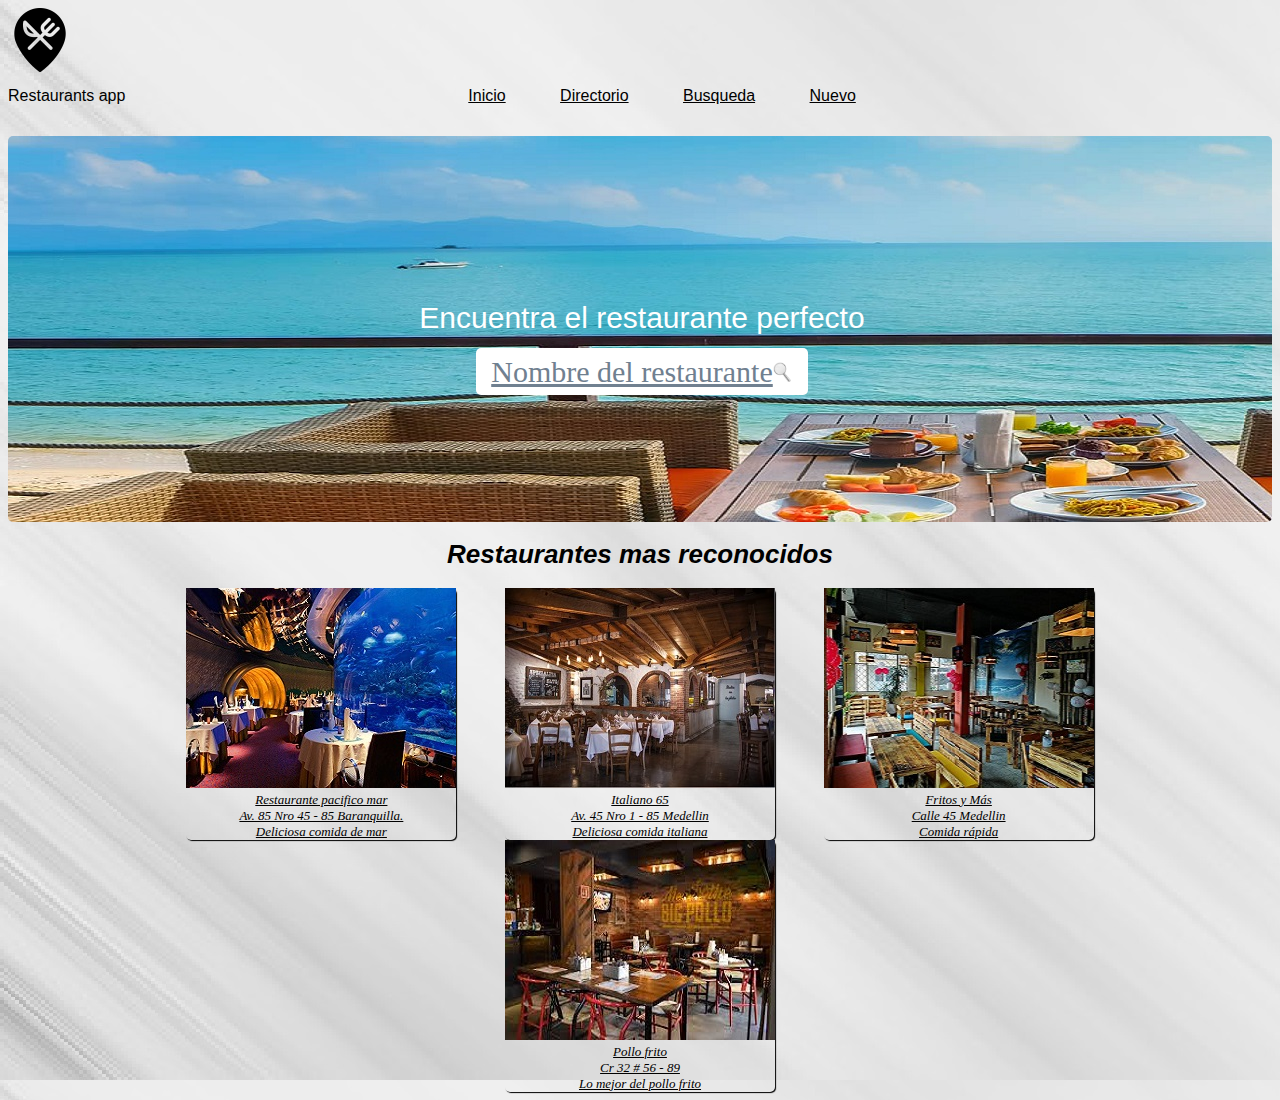
<file: Index.html>
<!DOCTYPE html>
<html lang="es">
<head>
    <meta charset="UTF-8">
    <meta http-equiv="X-UA-Compatible" content="IE=edge">
    <meta name="viewport" content="width=device-width, initial-scale=1.0">
    <link rel="stylesheet" href="CSS/Estilo_Index.css">
    <link rel="shortcut icon" href="Images/Shortcut_Icon.png">
    <title>Restaurants</title>

</head>

<!--Encabezado y Menu-->

<body>
    <div id="main_wrapper">
        <header>
            <div id="main_title">
                <img src="Images/Shortcut_Icon.png" width="64" height="64" alt="Logo Restaurants" id="Logo">
                <h1>Restaurants app</h1>
            </div>
            <nav id="menu"> 
                <ul>
                    
                    <li><a href="#">Inicio</a></li>
                    <li><a href="">Directorio</a></li>
                    <li><a href="../Dinamicas/Pages/Buscador.html">Busqueda</a></li>
                    <li><a href="../Dinamicas/Pages/Nuevo.html">Nuevo</a></li>
                </ul>
            </nav>
        </header>
        <div id= "banner_Image">
            <div id="banner_description">
                Encuentra el restaurante perfecto
                <div><a href="../Dinamicas/Pages/Buscador.html" class="button">Nombre del restaurante<img src="Images/Lupa.png" width="20" height="20"/></a></div>   
            </div>
        </div>

        <div id="Encabezado">
            <h1>Restaurantes mas reconocidos</h1>

<!--Cont-->

<section>
           
<div id="TodosRest">
        </div>
        <div id="restaurante1">
           <a href=""><img src="Images/Restaurant1.jpg" alt="Foto pacifico mar">
            <div>Restaurante pacifico mar</div>
            <div>
                Av. 85 Nro 45 - 85 Baranquilla. 
            </div>
            <div>
                Deliciosa comida de mar
            </div>
        </a>
        </div>

        <div id="restaurante2">
            <a href=""><img src="Images/Restaurant2.jpg" alt="foto Italiano 65">
            <div>Italiano 65</div>
            <div>
                Av. 45 Nro 1 - 85 Medellin
            </div>
            <div>
                Deliciosa comida italiana
            </div>
            </a>
        </div>

        <div id="restaurante3">
            <a href=""><img src="Images/Restaurante3.jpg" alt="foto fritos y Más">
            <div>Fritos y Más</div>
            <div>
                Calle 45 Medellin
            </div>
            <div>
                Comida rápida
            </div>
            </a>
        </div>

        <div id="restaurante4">
            <a href=""><img src="Images/Restaurante4.jpg" alt="foto restaurante pollo frito">
            <div>Pollo frito</div>
            <div>
                Cr 32 # 56 - 89
            </div>
            <div>
                Lo mejor del pollo frito
            </div>
            </a>
        </div>
    </div>   
        
</section>

    </div>

    




    
</body>
</html>
</file>
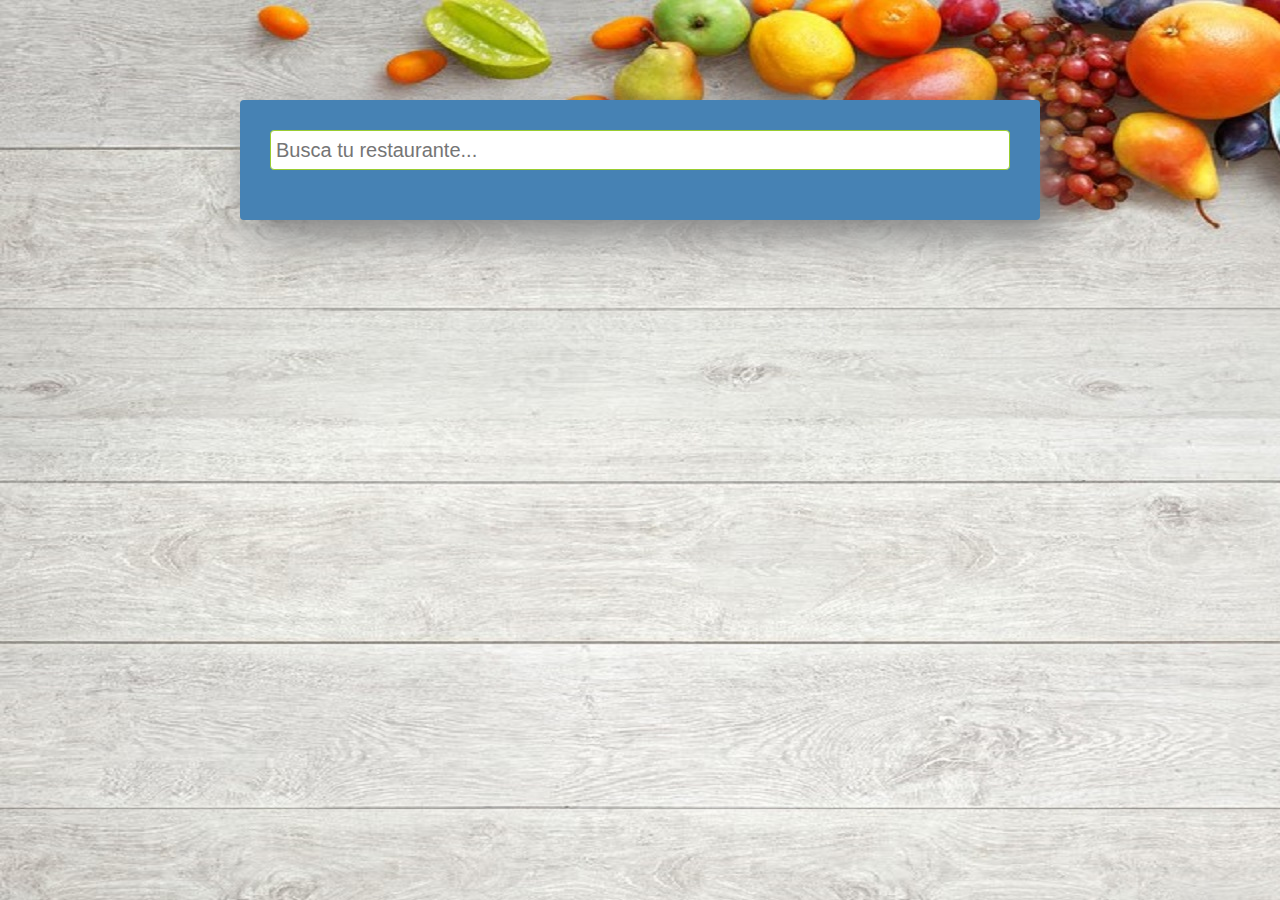
<file: Pages/Buscador.html>
<!DOCTYPE html>
<html lang="en">
<head>
    <meta charset="UTF-8">
    <title>Buscador</title>
    <link rel="stylesheet" href="../CSS/Estilo_Busqueda.css">
    <link rel="shortcut icon" href="../Images/Lupa_Busqueda.png">
    <script src="../JS/jquery.js"></script>
    <script src="../JS/jquery.dataTables.min.js"></script>
    
</head>
<body>
    <section id="buscador">
    <input type="search" id="input-search" placeholder="Busca tu restaurante...">
    
    <div class="content-search">
        <div class="content-table">
            <table id="table">
                <thead>
                    <tr>
                        <td></td>
                    </tr>
                </thead>
                
                <tbody>
                    <tr>
                        <td><a href="../Pages/Pacifico_Mar.html">Restaurante pacifico mar</a></td>
                    </tr>
                    
                    <tr>
                        <td><a href="../Pages/Italiano65.html">Italiano 65</a></td>
                    </tr>
                    
                    <tr>
                        <td><a href="../Pages/Fritos.html">Fritos y Más</a></td>
                    </tr>
                    
                    <tr>
                        <td><a href="../Pages/Pollo_Frito.html">Pollo Frito</a></td>
                    </tr>
                   
                </tbody>
            </table>
        </div>
    </div>

</section>
<script src="../JS/search.js"></script>
</body>
</html>
</file>
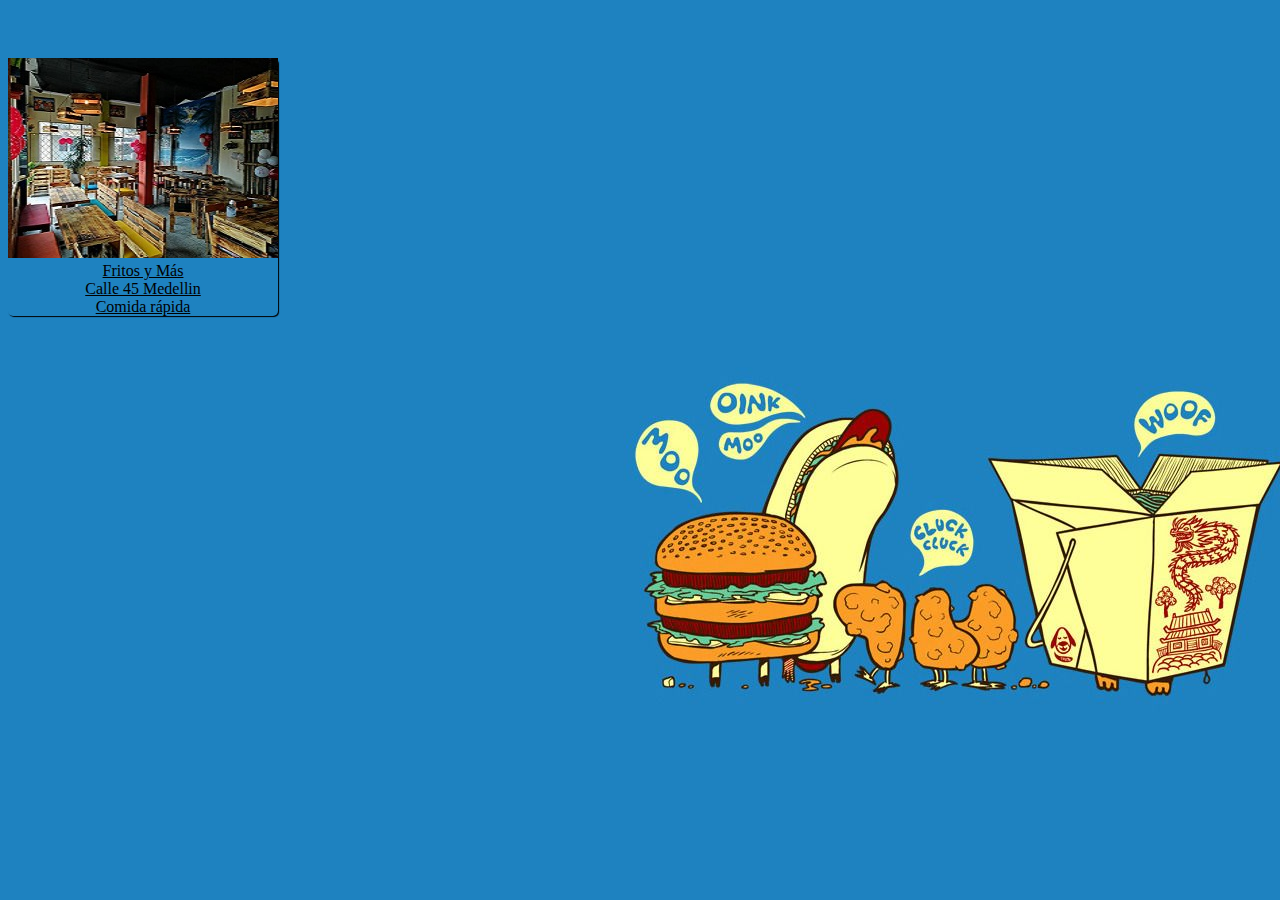
<file: Pages/Fritos.html>
<!DOCTYPE html>
<html lang="en">
<head>
    <meta charset="UTF-8">
    <meta http-equiv="X-UA-Compatible" content="IE=edge">
    <meta name="viewport" content="width=device-width, initial-scale=1.0">
    <link rel="stylesheet" href="../CSS/Fritos.css">
    <link rel="shortcut icon" href="..//Images/Shortcut_Fritos.png">
    <title>Fritos y Más</title>
</head>
<body>
    <div id="restaurante3">
        <a href=""><img src="../Images/Restaurante3.jpg" alt="foto fritos y Más">
        <div>Fritos y Más</div>
        <div>
            Calle 45 Medellin
        </div>
        <div>
            Comida rápida
        </div>
        </a>
    </div>
</body>
</html>
</file>
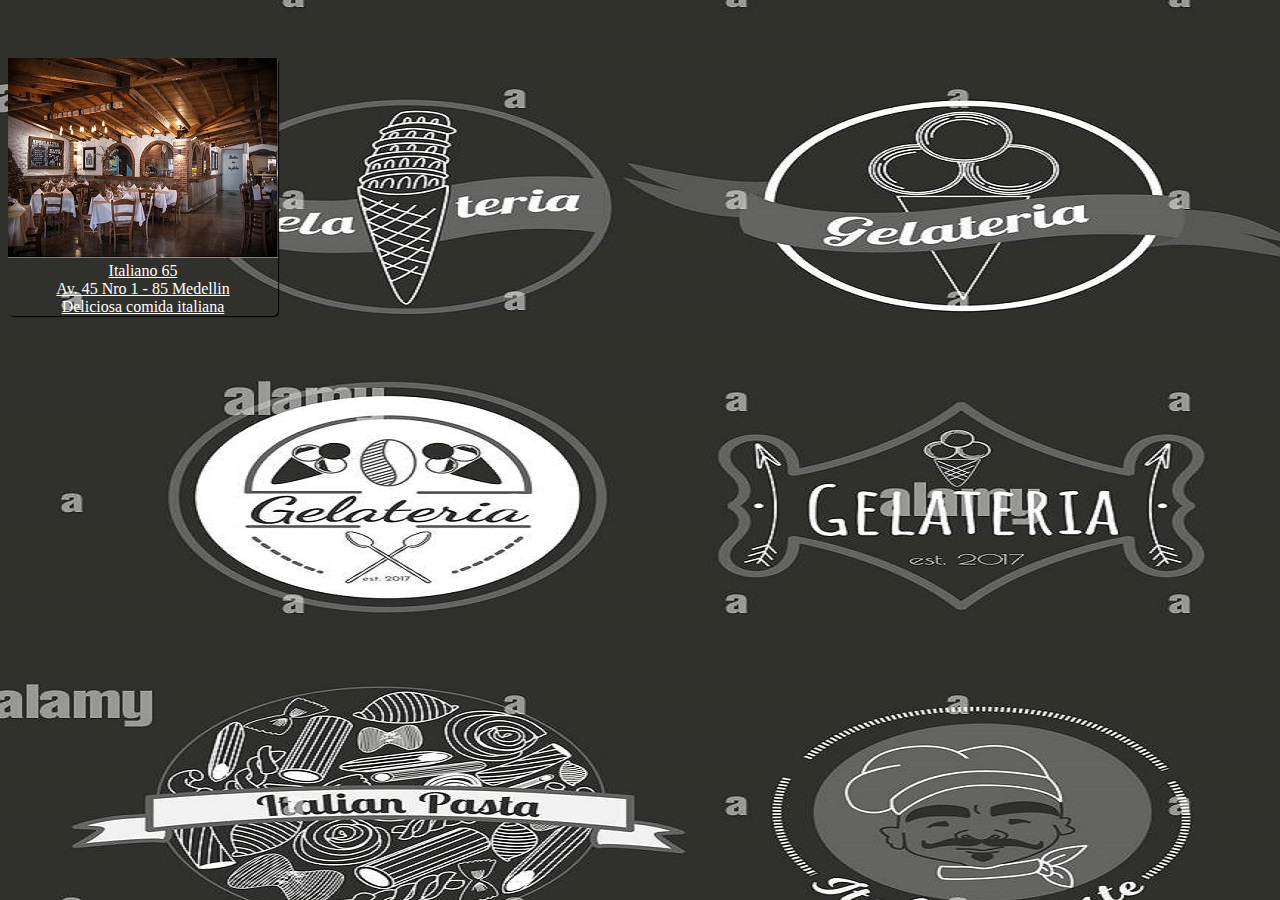
<file: Pages/Italiano65.html>
<!DOCTYPE html>
<html lang="en">
<head>
    <meta charset="UTF-8">
    <meta http-equiv="X-UA-Compatible" content="IE=edge">
    <meta name="viewport" content="width=device-width, initial-scale=1.0">
    <link rel="stylesheet" href="../CSS/Italiano65.css">
    <link rel="shortcut icon" href="../Images/Shortcut_Italiano65.png">
    <title>ITaliano 65</title>
</head>
<body>
    <div id="restaurante2">
        <a href=""><img src="../Images/Restaurant2.jpg" alt="foto Italiano 65">
        <div>Italiano 65</div>
        <div>
            Av. 45 Nro 1 - 85 Medellin
        </div>
        <div>
            Deliciosa comida italiana
        </div>
        </a>
    </div>
</body>
</html>
</file>
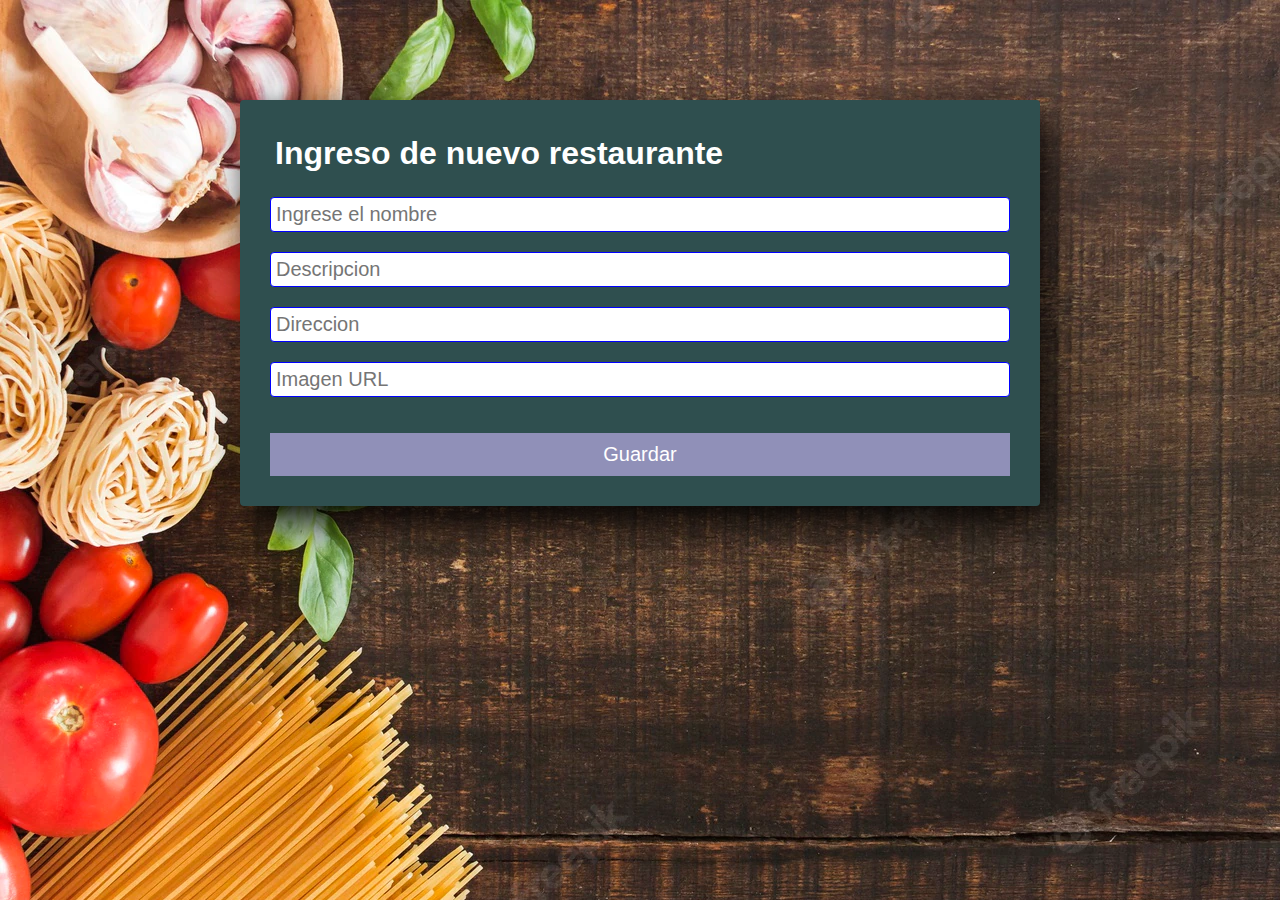
<file: Pages/Nuevo.html>
<!DOCTYPE html>
<html lang="en">
<head>
    <meta charset="UTF-8">
    <meta http-equiv="X-UA-Compatible" content="IE=edge">
    <meta name="viewport" content="width=device-width, initial-scale=1.0">
    <link rel="stylesheet" href="../CSS/Estilo_Nuevo.css">
    <link rel="shortcut icon" href="../Images/Nuevo_Shortcut.png">
    <title>Nuevo restaurante</title>
</head>
<body>
    <section id="Ingreso">
        <h1>Ingreso de nuevo restaurante</h1>
        <div>
            <input class="controls" type="text" name="nombres" id="nombres" placeholder="Ingrese el nombre">
        </div>
        
        <div>
            <input class="controls" type="text" name="Descripcion" id="Descripcion" placeholder="Descripcion">
        </div>
        
        <div>
            <input class="controls" type="text" name="Direccion" id="Direccion" placeholder="Direccion">
        </div>
        
        <div>
            <input class="controls" type="text" name="Imagen_URL" id="Imagen_URL" placeholder="Imagen URL">
        </div>

        <div>
            <input class="bottom" type="submit" value="Guardar">
        </div>
        


    </section>
    
</body>
</html>
</file>
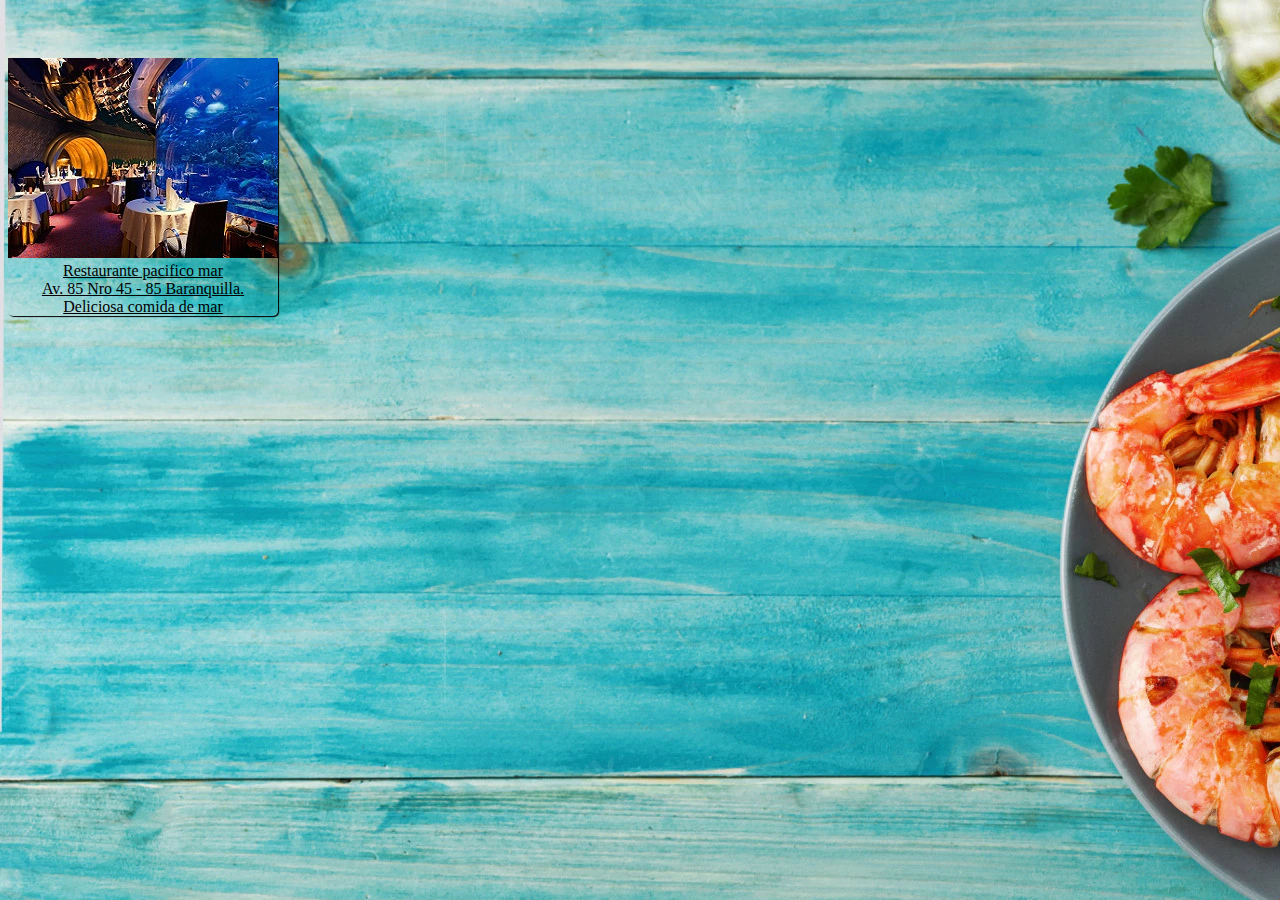
<file: Pages/Pacifico_Mar.html>
<!DOCTYPE html>
<html lang="en">
<head>
    <meta charset="UTF-8">
    <meta http-equiv="X-UA-Compatible" content="IE=edge">
    <meta name="viewport" content="width=device-width, initial-scale=1.0">
    <link rel="stylesheet" href="../CSS/Pacifico_Mar.css">
    <link rel="shortcut icon" href="../Images/Shortcut_PacificoMar.png">
    <title>Restaurante pacifico mar</title>
</head>
<body>
    <div id="restaurante1">
        <a href=""><img src="../Images/Restaurant1.jpg" alt="Foto pacifico mar">
         <div>Restaurante pacifico mar</div>
         <div>
             Av. 85 Nro 45 - 85 Baranquilla. 
         </div>
         <div>
             Deliciosa comida de mar
         </div>
     </a>
     </div>
</body>
</html>
</file>
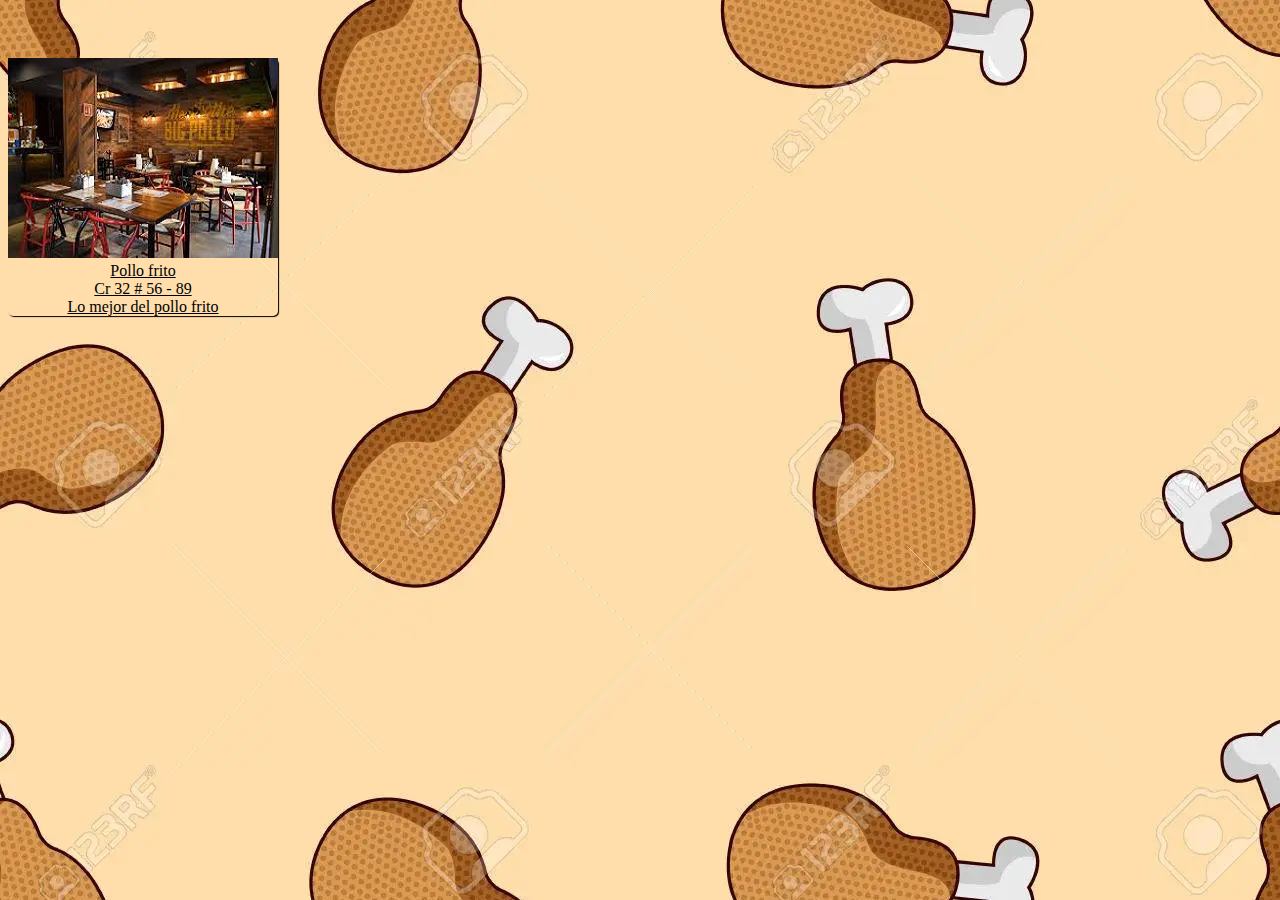
<file: Pages/Pollo_Frito.html>
<!DOCTYPE html>
<html lang="en">
<head>
    <meta charset="UTF-8">
    <meta http-equiv="X-UA-Compatible" content="IE=edge">
    <meta name="viewport" content="width=device-width, initial-scale=1.0">
    <link rel="stylesheet" href="../CSS/Pollo_Frito.css">
    <link rel="shortcut icon" href="../Images/Shortcut_PolloFrito.png">
    <title>Pollo Frito</title>
</head>
<body>
    <div id="restaurante4">
        <a href=""><img src="../Images/Restaurante4.jpg" alt="foto restaurante pollo frito">
        <div>Pollo frito</div>
        <div>
            Cr 32 # 56 - 89
        </div>
        <div>
            Lo mejor del pollo frito
        </div>
        </a>
    </div>
</div>   
</body>
</html>
</file>
<file: CSS/Estilo_Index.css>
body
{
    background-image: url(../Images/Fondo_Index.jpg);
    font-family:'Segoe UI', Tahoma, Geneva, Verdana, sans-serif;
    color: black;
}

#main_wrapper
{
    margin: auto;
   
}

/*Encabezado*/


header h1
{
    font-family:'Franklin Gothic Medium', 'Arial Narrow', Arial, sans-serif;
    font-size: 16px;
    font-weight: normal;
    

}

#logo header h1
{
    display: inline-block;
    margin-bottom: 0px;
}

#main_title
{
    display: inline-block;
}

/*Menu de navegacion*/

#menu
{
    display: inline-block;
    width: 85%;
    text-align: center;
}

nav
{
    
    
    text-align:left
}

nav li
{
    margin-right: 50px;
    display: inline-block;
    margin-right: px;
    font-family: 'Franklin Gothic Medium', 'Arial Narrow', Arial, sans-serif;
}

nav ul
{
    list-style-type: none;
}

nav a:hover
{
    color:cornflowerblue;
    border-bottom: 3px solid cornflowerblue;

}

nav a
{
    color: black;
}

/*Banner*/

#banner_Image
{
    margin-top: 15px;
    background: url(../Images/Banner_Images.png)no-repeat;
    height: 386px;
    border-radius: 5px;
}

#banner_description
{
    font-family:'Franklin Gothic Medium', 'Arial Narrow', Arial, sans-serif;
    font-size: 30px;
    text-align: center;
    position: relative;
    top: 150px;
    bottom: 0;
    border-radius: 0px 0px 5px 5px;
    height: 35px;
    padding-top: 15px;
    padding-left: 4px;
    color:white;
}

#banner_description a
{
    font-family:'Times New Roman', Times, serif;
    color:slategrey;
    background-color: white;
    position:relative;
    padding-top: 7px;
    padding-bottom: 7px;
    top: 20px;
    padding-left: 15px;
    padding-right: 15px;
    border-radius: 5px;
}

#banner_description a:hover
{
    color: blue;
}

#Encabezado
{
    
    text-align: center;
    font-style: italic;
    font-size: small;
    font-family:'Gill Sans', 'Gill Sans MT', Calibri, 'Trebuchet MS', sans-serif ;
}

/*Restaurantes*/

#todosrest
{
    
    align-content: center;
}

#restaurante1
{
    display: inline-block;
    width: 315px;
    
}

#restaurante1 a
{
   
    display:inline-block;
    text-align: center;
    font-family: 'Times New Roman', Times, serif;
    color: black;
    box-shadow: 1px 1px 1px black;
    border-radius: 5px;
    
    
}   

#restaurante2
{
    display: inline-block;
    width: 315px;
}

#restaurante2 a
{
    display: inline-block;
    text-align: center;
    font-family:'Times New Roman', Times, serif;
    color: black;
    box-shadow: 1px 1px 1px black;
    border-radius: 5px;
}

#restaurante3
{
    display: inline-block;
    width: 315px;
    
}

#restaurante3 a
{
    display: inline-block;
    text-align: center;
    font-family: 'Times New Roman', Times, serif;
    color: black;
    box-shadow: 1px 1px 1px black;
    border-radius: 5px;
}

#restaurante4
{
    display: inline-block;
    width: 315px;
}

#restaurante4 a
{
    display: inline-block;
    text-align: center;
    font-family:'Times New Roman', Times, serif;
    color: black;box-shadow: 1px 1px 1px black;
    border-radius: 5px;
}
</file>
<file: CSS/Estilo_Busqueda.css>
body{
    background-image: url(../Images/Fondo_Busqueda.jpg);
}


*{
    padding: 0;
    margin: 0;
    box-sizing: border-box;
    font-family: arial;
}

#input-search{
    
    width: 100%;
    height: 40px;
    font-family: 'Gill Sans', 'Gill Sans MT', Calibri, 'Trebuchet MS', sans-serif;
    font-size: 20px;
    border-radius: 4px;
    margin-bottom: 20px;
    border: 1px solid yellowgreen;
    padding: 5px;
  
  }

  #buscador
{
  width: 800px;
  padding: 30px;
  margin: auto;
  margin-top: 100px;
  background-color:steelblue;
  border-radius: 4px;
  font-family: 'Gill Sans', 'Gill Sans MT', Calibri, 'Trebuchet MS', sans-serif;
  color: aliceblue;
  box-shadow: 10px 15px 40px gray;

}
  

.content-search{
    width: 100%;
    height: 100vh;
    position: fixed;
    top: 60px;
    left: 0;
    background: rgba(0,0,0,0.3);
    display: none;
}

.content-table{
    width: 80%;
    max-height: 200px;
    height: auto;
    background: rgba(0,0,0,0.3);
    margin-left: 10px;
    overflow-y: visible;
    overflow-x: hidden;
}

.content-table table{
    width: 100%;
}

tbody tr td a{
    display: block;
    padding: 10px;
    color: white;
    text-decoration: none;
}

tbody tr td a:hover{
    background: rgba(0,0,0,0.3);
}

#table_length, #table_filter, #table_info, #table_paginate{
    display: none;
}
</file>
<file: CSS/Fritos.css>
body{
    background-image: url(../Images/Fondo_Fritos.jpeg);
    align-content: center;
}



#restaurante3
{
    display: inline-block;
    width: 100%;   
    padding-top: 50px;
}

#restaurante3 a
{
    display: inline-block;
    text-align: center;
    font-family: 'Times New Roman', Times, serif;
    color: black;
    box-shadow: 1px 1px 1px black;
    border-radius: 5px;
}
</file>
<file: CSS/Italiano65.css>
body{
    background-image: url(../Images/Fondo_Italiano65.jpg);
}


#restaurante2
{
    display: inline-block;
    width: 315px;
    padding-top: 50px;
}

#restaurante2 a
{
    display: inline-block;
    text-align: center;
    font-family:'Times New Roman', Times, serif;
    color: white;
    box-shadow: 1px 1px 1px black;
    border-radius: 5px;
}
</file>
<file: CSS/Estilo_Nuevo.css>
*{
    margin: 0;
    padding: 0;
    box-sizing: border-box;
}

body{
    background-image: url(../Images/Fondo_Nuevo.jpg);
}

#Ingreso
{
    width: 800px;
    padding: 30px;
    background-color:darkslategray;
    margin: auto;
    margin-top: 100px;
    border-radius: 4px;
    font-family: 'Gill Sans', 'Gill Sans MT', Calibri, 'Trebuchet MS', sans-serif;
    color: white;
    box-shadow: 10px 15px 40px black;

}

#Ingreso h1
{
    padding: 5px;
    margin-bottom: 20px;
}

.controls
{
    font-size: 20px;
    width: 100%;
    padding: 5px;
    background:white;
    border-radius: 4px;
    margin-bottom: 20px;
    border: 1px solid blue;
    font-family: 'Gill Sans', 'Gill Sans MT', Calibri, 'Trebuchet MS', sans-serif;

}

.bottom
{
    width: 100%;
    background: rgb(144, 144, 184);
    padding: 10px;
    border: none;
    color: white;
    font-size: 20px;
    margin-top: 16px;
    
}
</file>
<file: CSS/Pacifico_Mar.css>
body{
    background-image: url(../Images/Fondo_PacificoMar.webp);
}


#restaurante1
{
    display: inline-block;
    width: 315px;
    padding-top: 50px;
    
}

#restaurante1 a
{
   
    display:inline-block;
    text-align: center;
    font-family: 'Times New Roman', Times, serif;
    color: black;
    box-shadow: 1px 1px 1px black;
    border-radius: 5px;
    
    
}
</file>
<file: CSS/Pollo_Frito.css>
body{
    background-image: url(../Images/Fondo_PolloFrito.jpeg);
}


#restaurante4
{
    display: inline-block;
    width: 315px;
    padding-top: 50px;
}

#restaurante4 a
{
    display: inline-block;
    text-align: center;
    font-family:'Times New Roman', Times, serif;
    color: black;box-shadow: 1px 1px 1px black;
    border-radius: 5px;
}
</file>
